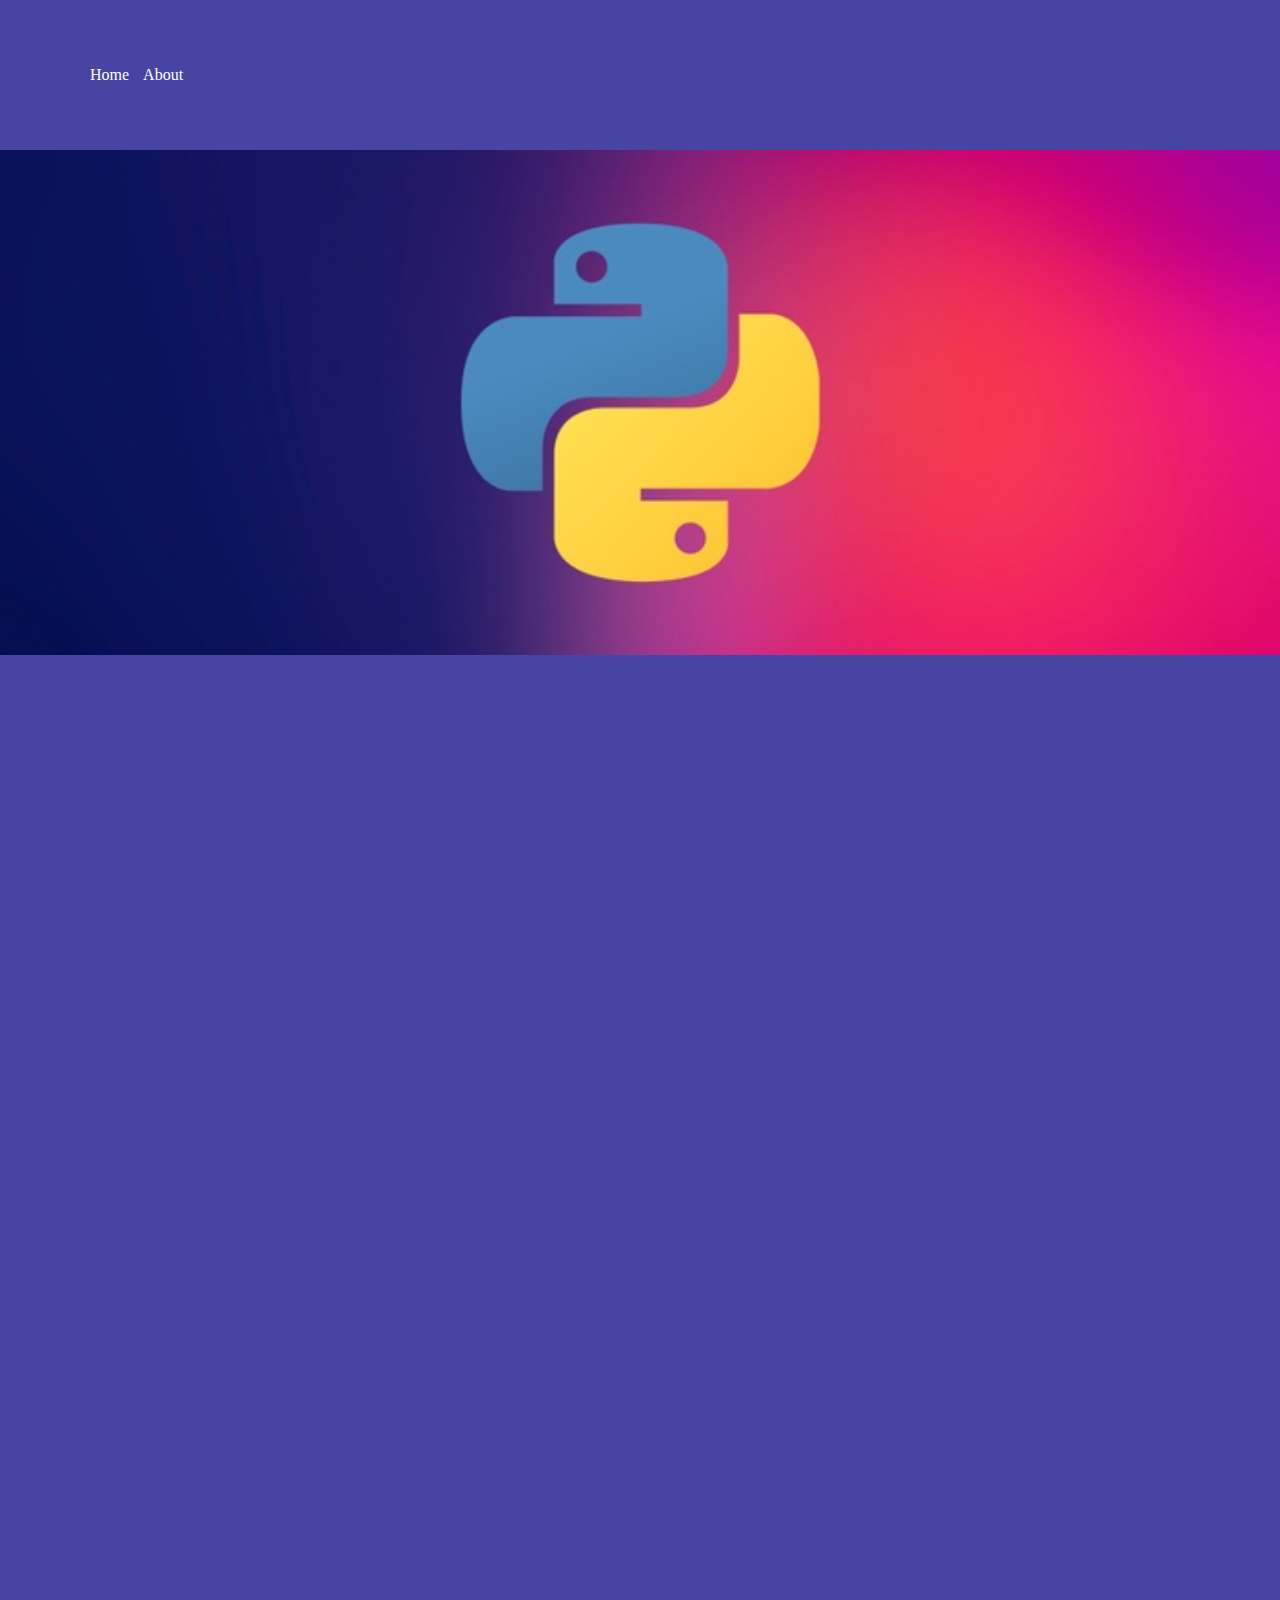
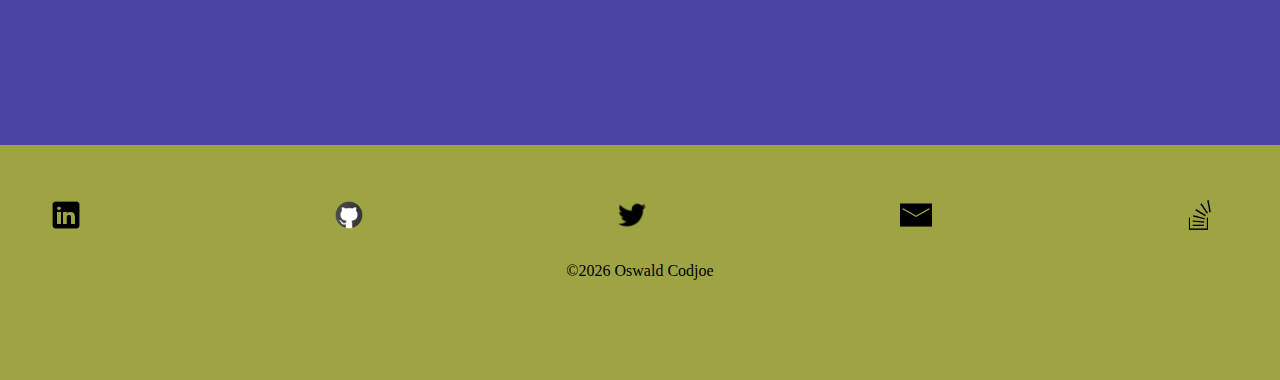
<file: app&webdevelopment.html>
<!DOCTYPE html>
<html>
<head>
	<title>Oswald_About</title>
	<link rel="stylesheet" type="text/css" href="/Style_Sheets/the_style.css">
	<link rel="stylesheet" type="text/css" href="/Style_Sheets/app&webdevelopment_style.css">
</head>
<body>

<!-- *********************************************** -->
<!--                  Navigation Bar                 -->
<!-- *********************************************** -->
	<div class='zone1'>
		<ul>
			<li><a href="index.html">Home</a></li>
			<li><a href="About.html">About</a></li>
		</ul>
	</div>

<!-- *********************************************** -->
<!--                  Border                         -->
<!-- *********************************************** -->
	<div class='zone2'></div>

<!-- *********************************************** -->
<!--                  Main Section                   -->
<!-- *********************************************** -->
	<div class='zone3'></div>

<!-- *********************************************** -->
<!--                     Footer                      -->
<!-- *********************************************** -->

	<div class='zone4'>
		<div class='footer-wrapper'>
			<div class='first'> 
				<div class=one><a href="https://linkedin.com/in/oswaldcodjoe"><img src="/images/linkedin_icon.png"></a></div>
				<div class=one><a href="https://github.com/ocodjoe"><img src="/images/github_icon.png"></a></div>
				<div class='one'><a href="https://twitter.com/Afrpol1"><img src="/images/twitter_icon.png"></a></div>
				<div class=one><a href="mailto:ocodjoe@u.rochester.edu"><img src="/images/email_icon.png"></a></div>
				<div class=one><a href="https://stackoverflow.com/users/14035632/ocodjoe?tab=profile"><img src="/images/stackoverflow_icon.png"></a></div>
            </div>

            <div class='second'> 
				<div class='one'> ©<script>document.write( new Date().getFullYear() );</script> Oswald Codjoe</div>
			</div>
		</div>
	</div>
</body>
</html>
</file>
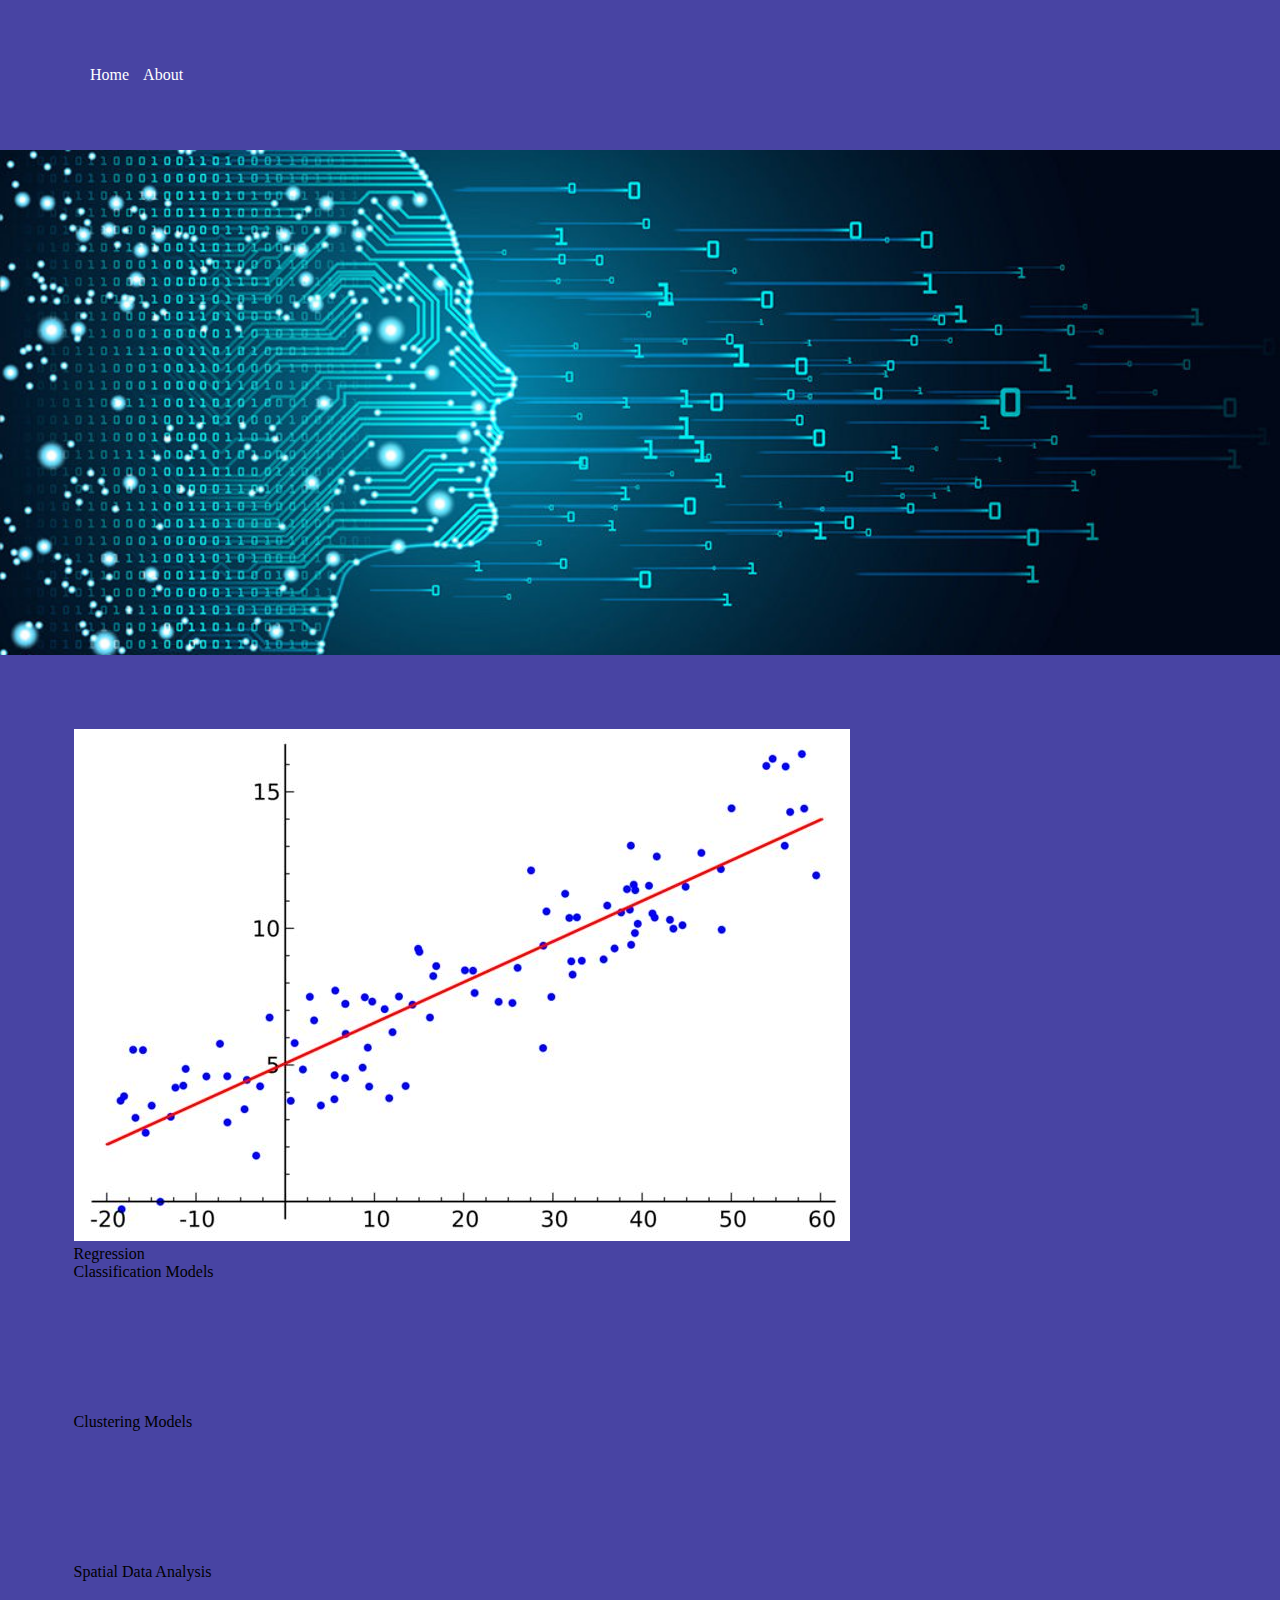
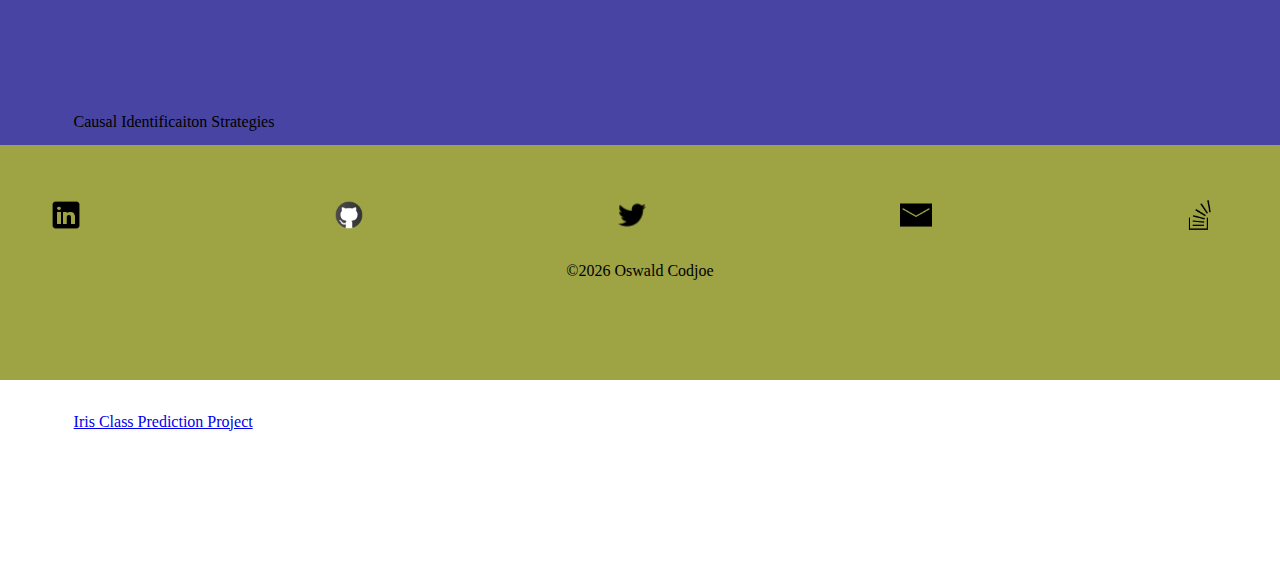
<file: datascience.html>
<!DOCTYPE html>
<html>
<head>
	<title>Oswald_About</title>
	<link rel="stylesheet" type="text/css" href="/Style_Sheets/the_style.css">
	<link rel="stylesheet" type="text/css" href="/Style_Sheets/datascience_style.css">
</head>
<body>

<!-- *********************************************** -->
<!--                  Navigation Bar                 -->
<!-- *********************************************** -->
	<div class='zone1'>
		<ul>
			<li><a href="index.html">Home</a></li>
			<li><a href="About.html">About</a></li>
		</ul>
	</div>

<!-- *********************************************** -->
<!--                  Border                         -->
<!-- *********************************************** -->
	<div class='zone2'></div>

<!-- *********************************************** -->
<!--                  Main Section                   -->
<!-- *********************************************** -->
	<div class='zone3'>
		<div class='Project_Container'>
			<div class = 'box1'>
				<div class = 'one'><a href=" "><img src="/images/regression_image.jpeg"></a></div>
				<div class = 'two'> Regression </div>
			</div>
			<div class = 'box2'>Classification Models</div>
			<div class = 'box3'>Clustering Models</div>
			<div class = 'box4'>Spatial Data Analysis</div>
			<div class = 'box5'>Causal Identificaiton Strategies</div>
			<div class = 'box6'>Formal Models </div>
			<div class = 'box7'><a href="/Projects/Iris_Class_Prediction_Project.html">Iris Class Prediction Project</a></div>
		</div>
		
	</div>


<!-- *********************************************** -->
<!--                    Footer                       -->
<!-- *********************************************** -->
	<div class='zone4'>
		<div class='footer-wrapper'>
			<div class='first'> 
				<div class=one><a href="https://linkedin.com/in/oswaldcodjoe"><img src="/images/linkedin_icon.png"></a></div>
				<div class=one><a href="https://github.com/ocodjoe"><img src="/images/github_icon.png"></a></div>
				<div class='one'><a href="https://twitter.com/Afrpol1"><img src="/images/twitter_icon.png"></a></div>
				<div class=one><a href="mailto:ocodjoe@u.rochester.edu"><img src="/images/email_icon.png"></a></div>
				<div class=one><a href="https://stackoverflow.com/users/14035632/ocodjoe?tab=profile"><img src="/images/stackoverflow_icon.png"></a></div>
            </div>

            <div class='second'> 
				<div class='one'> ©<script>document.write( new Date().getFullYear() );</script> Oswald Codjoe</div>
			</div>
		</div>
	</div>

</body>
</html>
</file>
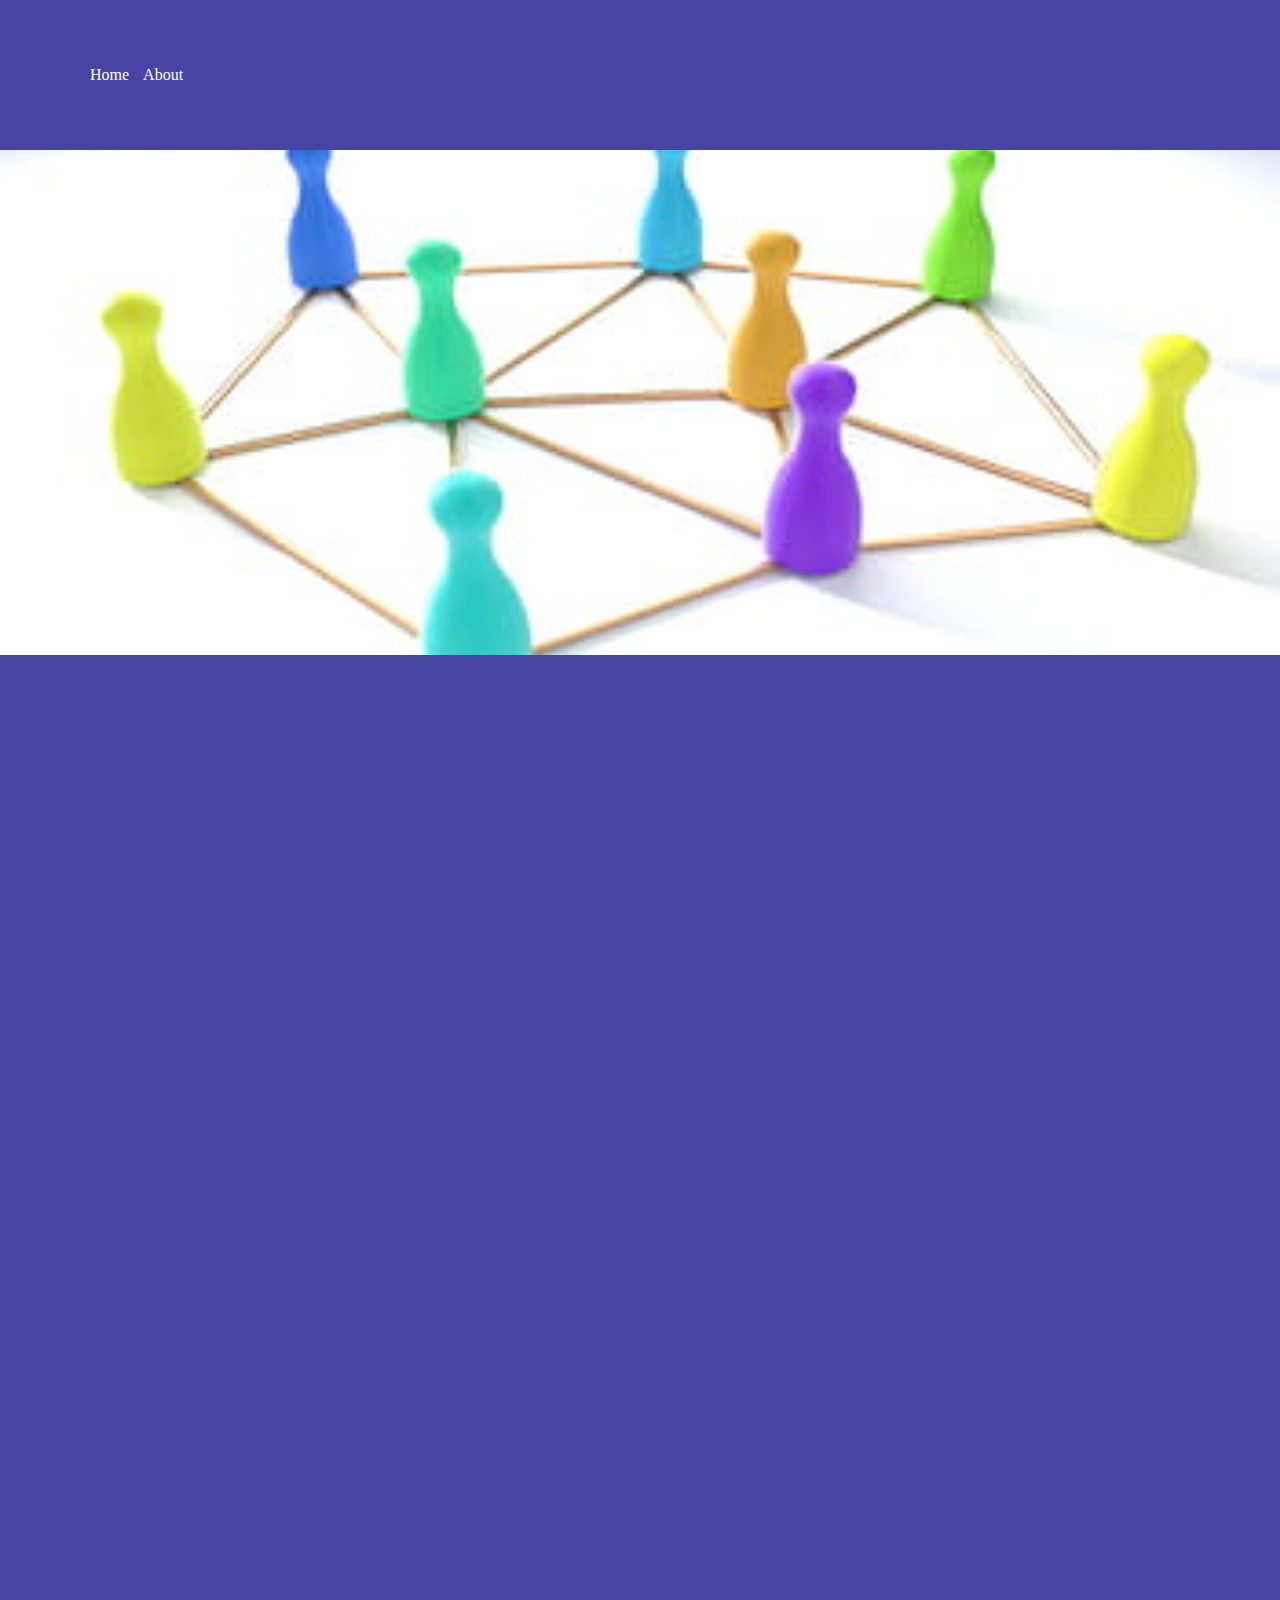
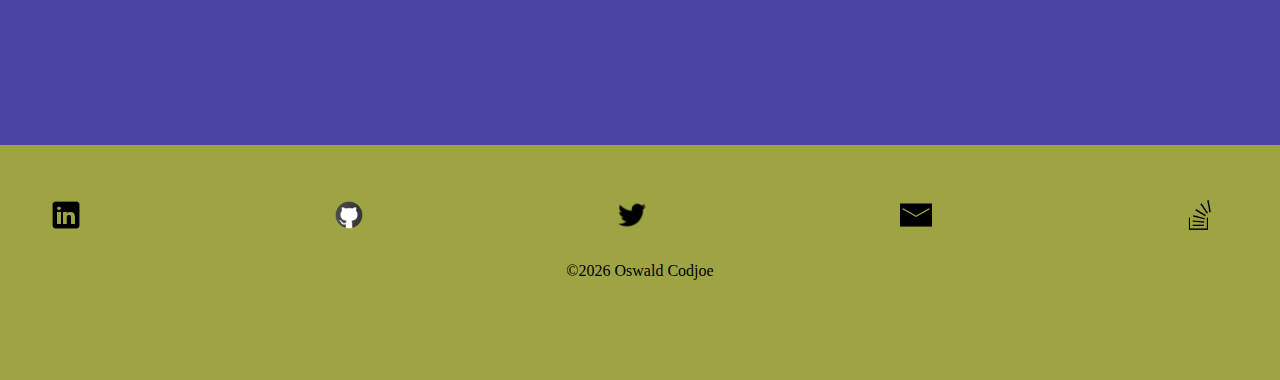
<file: policyanalysis.html>
<!DOCTYPE html>
<html>
<head>
	<title>Oswald_About</title>
	<link rel="stylesheet" type="text/css" href="/Style_Sheets/the_style.css">
	<link rel="stylesheet" type="text/css" href="/Style_Sheets/policyanalysis_style.css">
</head>
<body>

<!-- *********************************************** -->
<!--                  Navigation Bar                 -->
<!-- *********************************************** -->
	<div class='zone1'>
		<ul>
			<li><a href="index.html">Home</a></li>
			<li><a href="About.html">About</a></li>
		</ul>
	</div>

<!-- *********************************************** -->
<!--                  Border                         -->
<!-- *********************************************** -->
	<div class='zone2'></div>

<!-- *********************************************** -->
<!--                  Main Section                   -->
<!-- *********************************************** -->
	<div class='zone3'></div>

<!-- *********************************************** -->
<!--                   Footer                        -->
<!-- *********************************************** -->
	<div class='zone4'>
		<div class='footer-wrapper'>
			<div class='first'> 
				<div class=one><a href="https://linkedin.com/in/oswaldcodjoe"><img src="/images/linkedin_icon.png"></a></div>
				<div class=one><a href="https://github.com/ocodjoe"><img src="/images/github_icon.png"></a></div>
				<div class='one'><a href="https://twitter.com/Afrpol1"><img src="/images/twitter_icon.png"></a></div>
				<div class=one><a href="mailto:ocodjoe@u.rochester.edu"><img src="/images/email_icon.png"></a></div>
				<div class=one><a href="https://stackoverflow.com/users/14035632/ocodjoe?tab=profile"><img src="/images/stackoverflow_icon.png"></a></div>
            </div>

            <div class='second'> 
				<div class='one'> ©<script>document.write( new Date().getFullYear() );</script> Oswald Codjoe</div>
			</div>
		</div>
	</div>
</body>
</html>
</file>
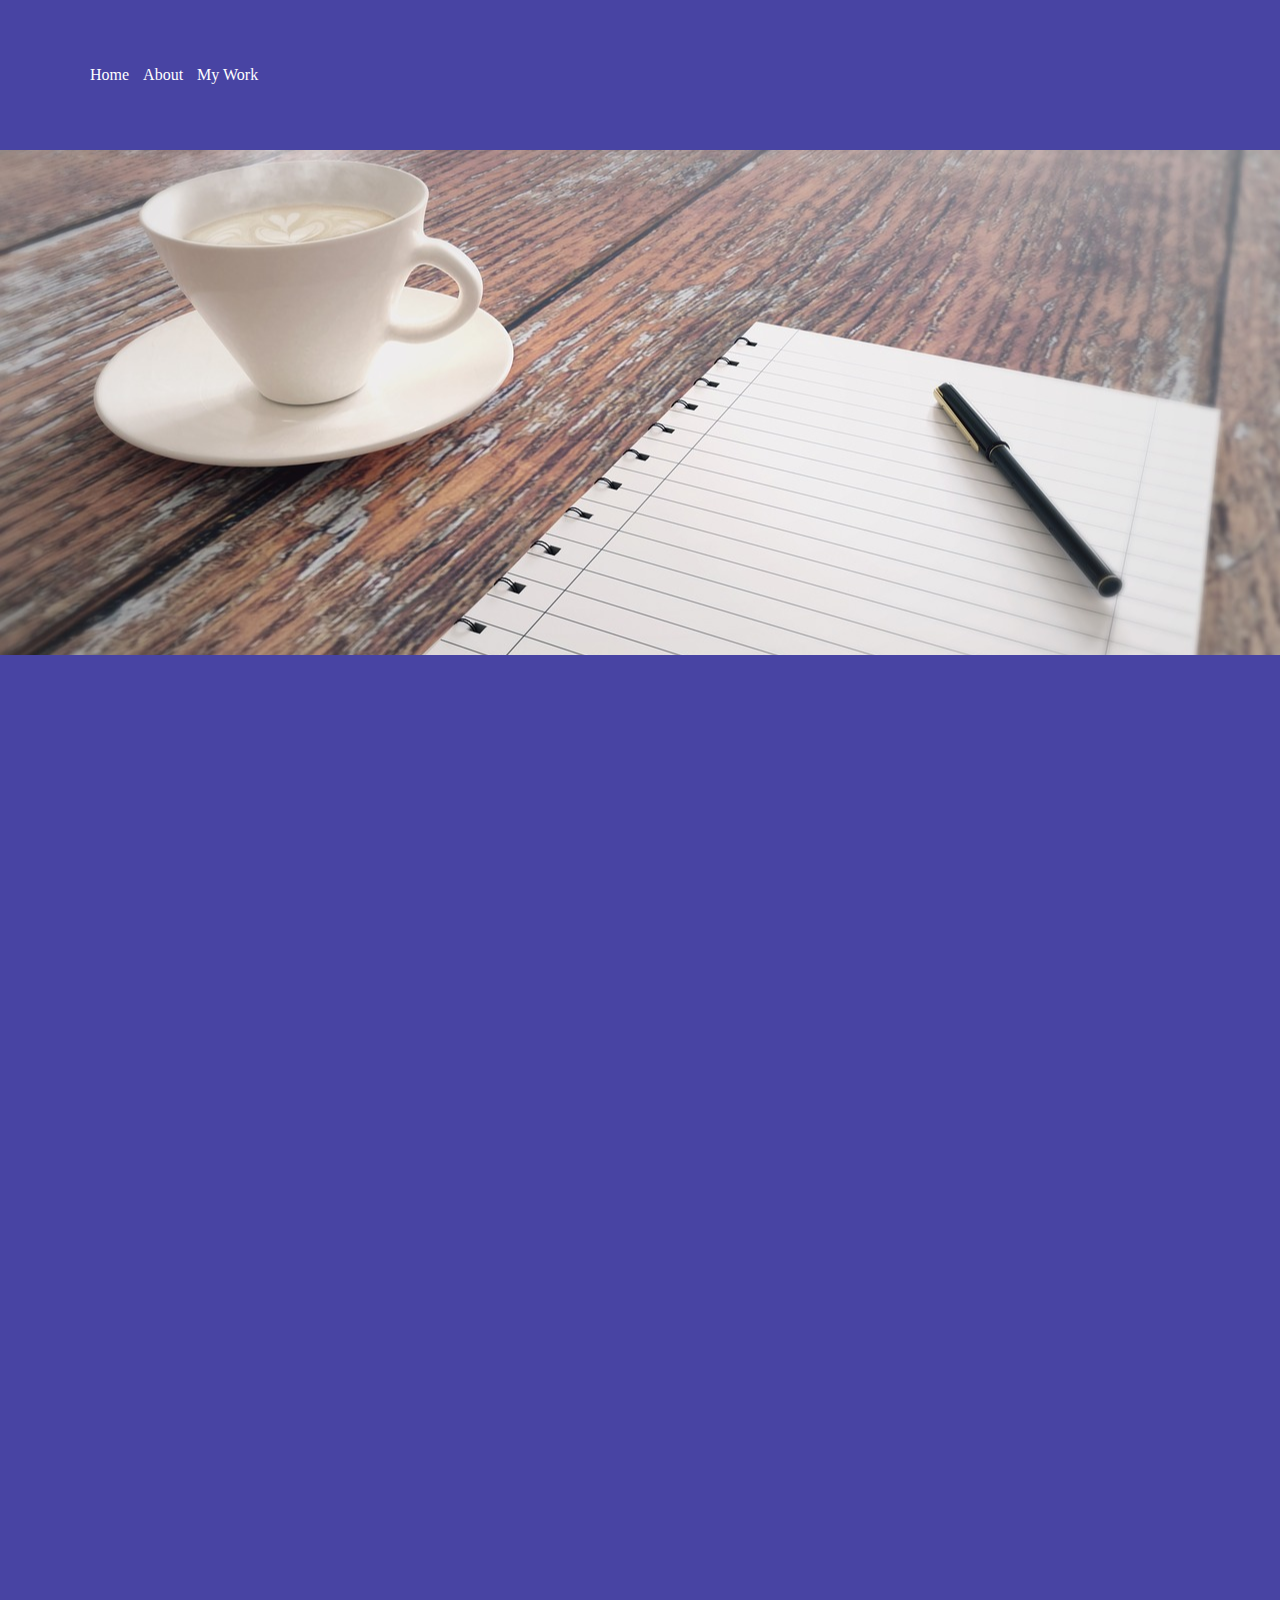
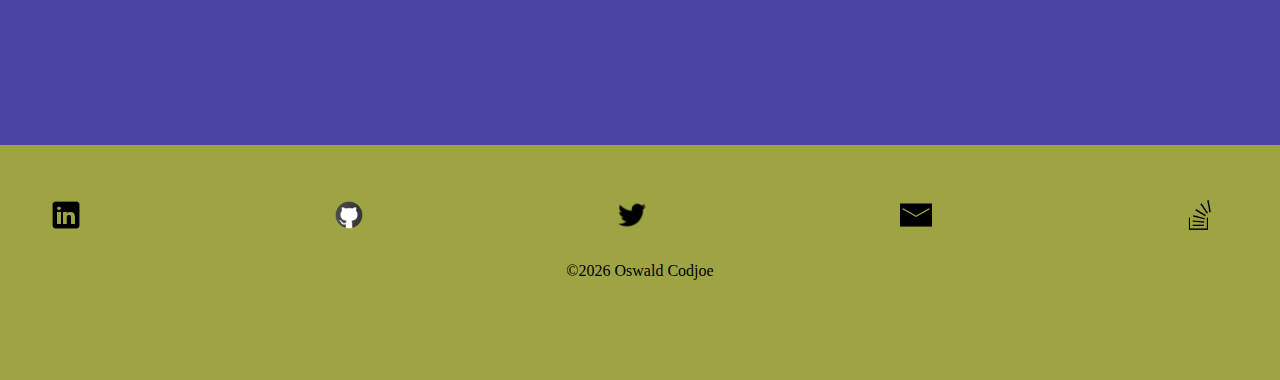
<file: writing.html>
<!DOCTYPE html>
<html>
<head>
	<title>Oswald_About</title>
	<link rel="stylesheet" type="text/css" href="/Style_Sheets/the_style.css">
	<link rel="stylesheet" type="text/css" href="/Style_Sheets/writing_style.css">
</head>
<body>

<!-- *********************************************** -->
<!--                  Navigation Bar                 -->
<!-- *********************************************** -->
	<div class='zone1'>
		<ul>
			<li><a href="index.html">Home</a></li>
			<li><a href="About.html">About</a></li>
			<li><a href="">My Work</a></li>
		</ul>
	</div>

<!-- *********************************************** -->
<!--                  Border                         -->
<!-- *********************************************** -->
	<div class='zone2'></div>

<!-- *********************************************** -->
<!--                  Main Section                   -->
<!-- *********************************************** -->
	<div class='zone3'></div>

<!-- *********************************************** -->
<!--                    Footer                       -->
<!-- *********************************************** -->
	<div class='zone4'>
		<div class='footer-wrapper'>
			<div class='first'> 
				<div class=one><a href="https://linkedin.com/in/oswaldcodjoe"><img src="/images/linkedin_icon.png"></a></div>
				<div class=one><a href="https://github.com/ocodjoe"><img src="/images/github_icon.png"></a></div>
				<div class='one'><a href="https://twitter.com/Afrpol1"><img src="/images/twitter_icon.png"></a></div>
				<div class=one><a href="mailto:ocodjoe@u.rochester.edu"><img src="/images/email_icon.png"></a></div>
				<div class=one><a href="https://stackoverflow.com/users/14035632/ocodjoe?tab=profile"><img src="/images/stackoverflow_icon.png"></a></div>
            </div>

            <div class='second'> 
				<div class='one'> ©<script>document.write( new Date().getFullYear() );</script> Oswald Codjoe</div>
			</div>
		</div>
	</div>
</body>
</html>
</file>
<file: Style_Sheets/the_style.css>
/***************************************************************/
/*Styling the entire body*/
/***************************************************************/

html{
	max-width: 100%;
	-webkit-background-size: cover;
  	-moz-background-size: cover;
  	-o-background-size: cover;
  	background-size: cover;
}


body{
	max-width:100%; /* using max width solved the
	horizontal scrolling problem. So I used it for
	all other places where I have to specify width */
	display: flex;
	flex-direction: column;*/
	align-items: center;
	margin: 0;

}

/***************************************************************/
/*Styling the header container*/
/***************************************************************/

.zone1{
	max-width: 100%;
	padding:50px;
	margin: 0px;
	background-color: #4844A3;
}

/*Styling the elements in the header*/
/************************************/
.zone1 li{
	display: inline-flex; 
	list-style: none;
	flex-direction: column;
	margin-right: 10px;
	color: #FFFFFF;
}


.zone1 a{
	color: #FFFFFF;
}

.zone1 a:link{
	text-decoration: none;  /*This takes away the underline*/
}


/****************************************************************/
/*Styling the boarder container */
/****************************************************************/
.zone2{
	max-width: 100%;
	height:45vh;
	padding:50px;
	margin: 0px;
	background-color: #4844A3;
	background-image: url('..images/boris-misevic-xyVIVu95P2k-unsplash.jpg');
	background-size: cover;
	background-position: center;
	text-decoration-color: #ffffff;
}

/*Styling elements of boarder container*/
/*****************************************/
.zone2 h4{
	text-align: center;
	color: #FFFFFF;
	padding-top: 40px;
}

/****************************************************************/
/*Styling the main page container */
/****************************************************************/
.zone3{
	max-width: 100%;
	height: 110vh;
	padding:50px;
	margin: 00px;
	background-color: #4844A3;
}

.image-wrapper{ /* Here, I realized that working on the image-wrapper
	container takes care of image sizes. So I don't have to worry
	about image sizes*/ 
	
	max-width: 100%;
	margin: 4% 4% 1% 1%; 
	display:grid;
	grid-template-columns: 30% 30% 30%; 
	grid-gap: 5%;
	align-content: center;
	justify-content: center;
	
}

.image-wrapper img{
	max-width: 100%;
	height: 40vh; /* this is what gave me the square that I 
	struggled so much to get. I had to set to some value of 
	vh i.e the viewing height*/
	object-fit: cover;
	margin: 10px;
	padding:10px;
	background-color: #4169E1;

}

.image-wrapper .one{
	text-align: center;
	color: #ffffff;
}

.one a{
	color: #ffffff;
	text-decoration: none;
}
/* And lastly,
figure out how (refer to your notes from the start-up land page
project) how to make the page responsie to different viewing
 environments. Review that video*/
/****************************************************************/
/*Styling the footer container */
/****************************************************************/

.zone4{
	max-width: 100%;
	height: 15vh;
	padding: 50px;
	margin:0px;
	background-color: #9ea344;
}

.zone4 .footer-wrapper{
	display: grid;
	grid-template-rows: 80% 20%;
	grid-gap: 45%;

}

.first{
	display: grid;
	grid-template-columns: 20% 20% 20% 20% auto;
	align-items: center;
	grid-gap: 4%;
	max-height: 100%;

}

/*Great this one below is what got my images to be of the same
size. 32x32*/
.first .one img{  
	width: auto;
	height: 2em; 
}

.second .one{
	text-align: center;

}
/********************************************
*                 Media Queries             *
*********************************************/
/*Below you write specifications for small screens. come here later 
and specify for other devices like ipad, phone, etc. For now, I 
think phone is fine but the height issue is the problem.*/
@media screen and (max-width: 700px){

	.image-wrapper{ 
	max-width: 100%;
	margin: 4% 5% 1% 0.5%; 
	display:grid;
	grid-template-columns: 30% 30%; 
	grid-gap: 5%;
	align-content: center;
	justify-content: center;
	
}

.image-wrapper img{
	max-width: 100%;
	height: 20vh; /* this is what gave me the square that I 
	struggled so much to get. I had to set to some value of 
	vh i.e the viewing height*/
	object-fit: cover;
	margin: 10px;
	padding:10px;
	background-color: #4169E1;

}

}

/************************/
/* For Mobile Phones    */
/***********************/
@media screen and (max-width: 400px){

	.image-wrapper{ 
	max-width: 100%;
	margin: 4% 5% 1% 0.5%; 
	display:grid;
	grid-template-rows: 50% 50%; 
	grid-gap: 5%;
	align-content: center;
	justify-content: center;
	
}

.image-wrapper img{
	max-width: 100%;
	height: 20vh; /* this is what gave me the square that I 
	struggled so much to get. I had to set to some value of 
	vh i.e the viewing height*/
	object-fit: cover;
	margin: 10px;
	padding:10px;
	background-color: #4169E1;

}

}
</file>
<file: Style_Sheets/app&webdevelopment_style.css>
.zone2{
	max-width: 100%;
	height:45vh;
	padding:50px;
	margin: 0px;
	background-color: #4844A3;
	background-image: url('../images/python_image.jpg');
	background-size: cover;
	background-position: center;
	text-decoration-color: #ffffff;
}
</file>
<file: Style_Sheets/datascience_style.css>
.zone2{
	max-width: 100%;
	height:45vh;
	padding:50px;
	margin: 0px;
	background-color: #4844A3;
	background-image: url("../images/datascience_image.jpg");
	background-size: cover;
	background-position: center;
	text-decoration-color: #ffffff;
}

.zone3 .Project_Container{ /* Here, I realized that working on the image-wrapper
	container takes care of image sizes. So I don't have to worry
	about image sizes*/ 
	
	margin: 2%; 
/* 	below 2 lines of min-height and overflow is what makes the container expand automatically to contain things */
	display:grid;
	grid-auto-rows: auto ;
/*  	row-gap: 1em; */
	
}


.box1{
	height:auto;

}

.box2{
	height:150px;

}

.box3{
	height:150px;

}

.box4{
	height:150px;

}

.box5{
	height:150px;

}

.box6{
	height:150px;

}

.box7{
	height:150px;

}
</file>
<file: Style_Sheets/policyanalysis_style.css>
.zone2{
	max-width: 100%;
	height:45vh;
	padding:50px;
	margin: 0px;
	background-color: #4844A3;
	background-image: url('../images/policy_image.jpg');
	background-size: cover;
	background-position: center;
	text-decoration-color: #ffffff;
}
</file>
<file: Style_Sheets/writing_style.css>
.zone2{
	max-width: 100%;
	height:45vh;
	padding:50px;
	margin: 0px;
	background-color: #4844A3;
	background-image: url('../images/business_image.jpg');
	background-size: cover;
	background-position: center;
	text-decoration-color: #ffffff;
}
</file>
